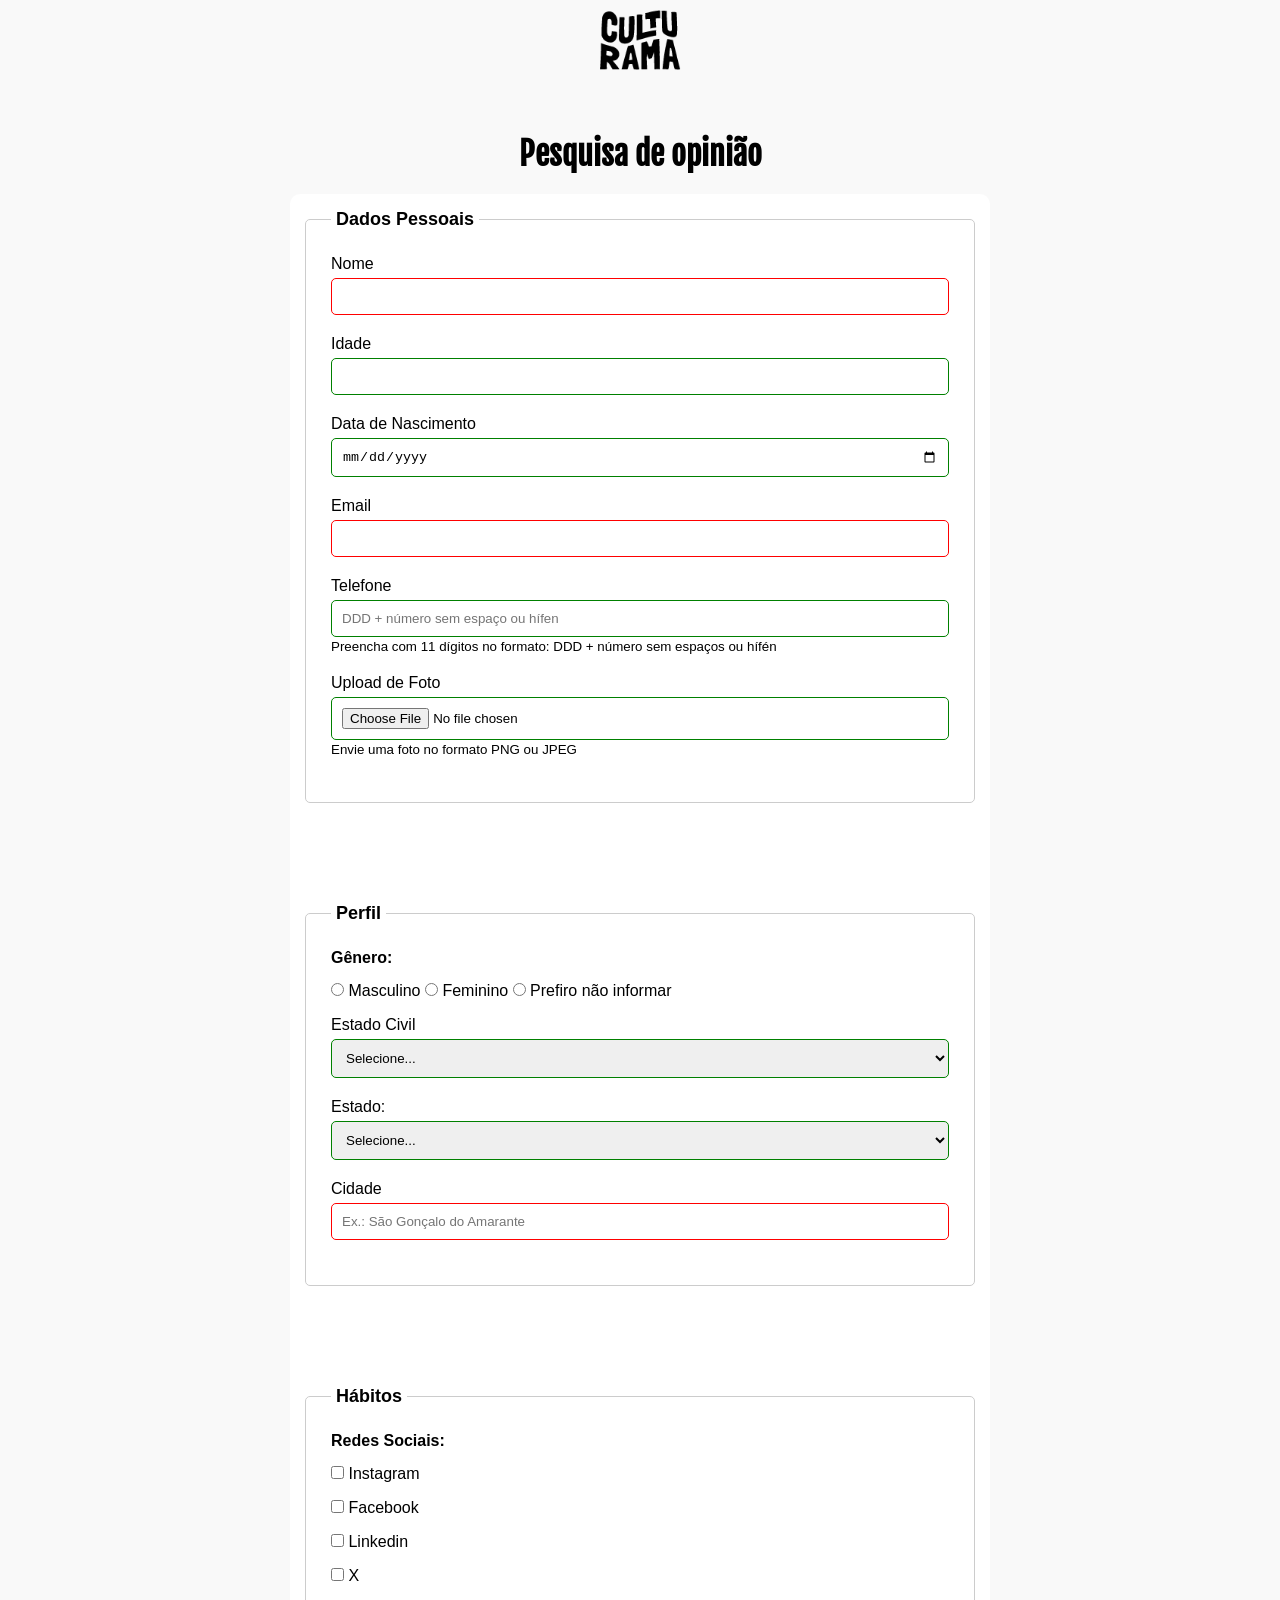
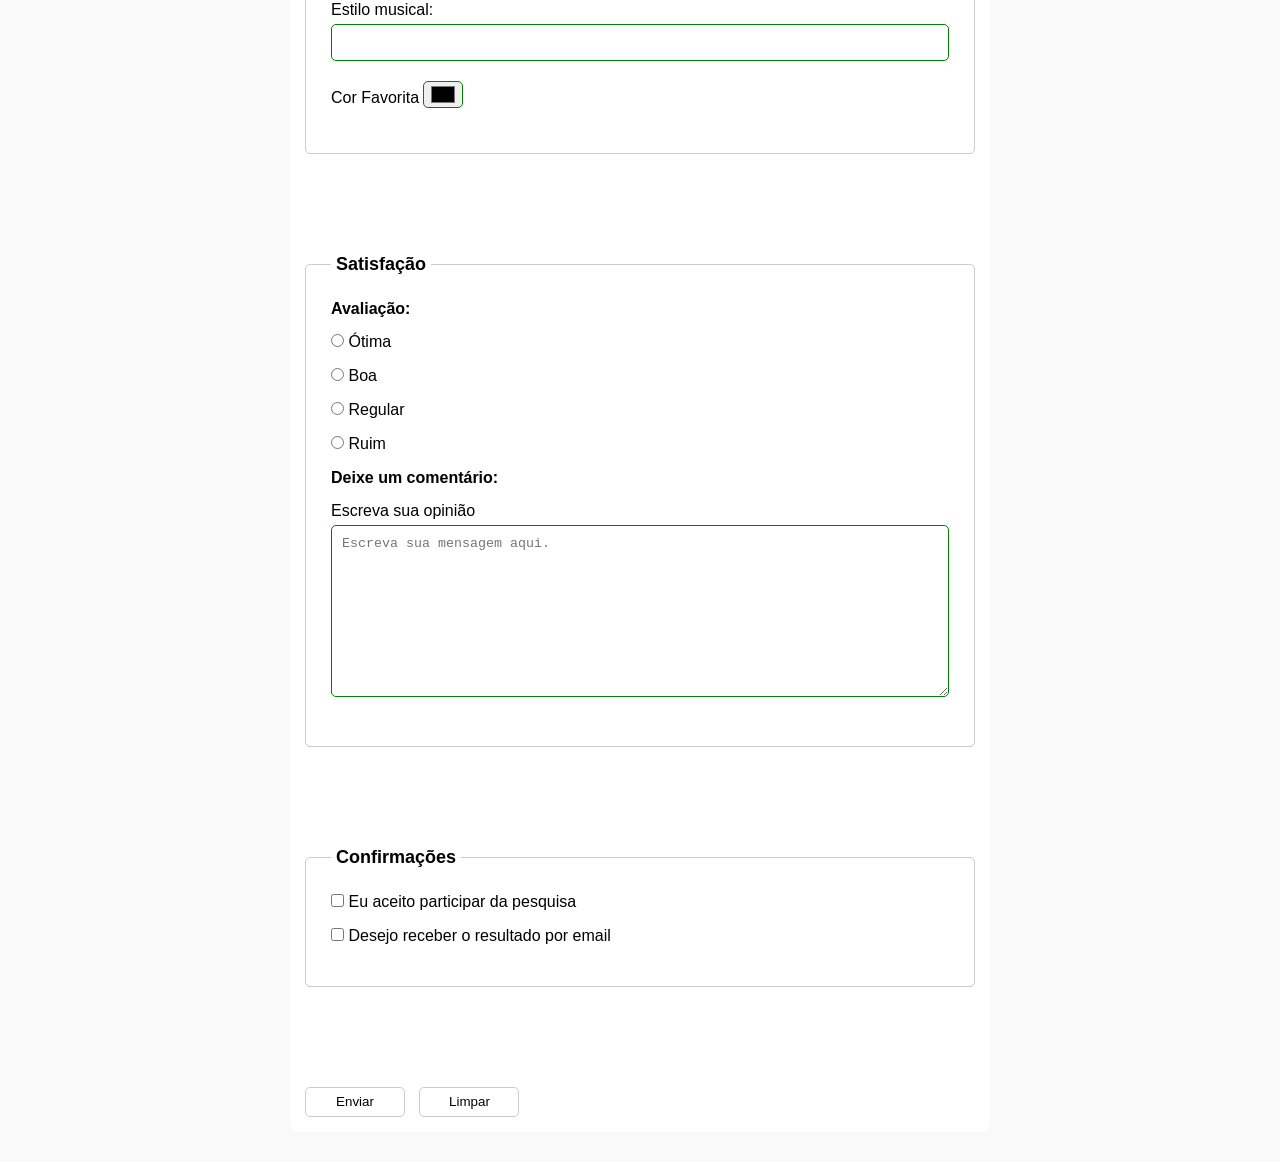
<file: index.html>
<!DOCTYPE html>
<html lang="pt-br">
<head>
    <meta charset="UTF-8">
    <meta name="viewport" content="width=device-width, initial-scale=1.0">
    <link rel="icon" href="img/culturama-favico.png">
    <link rel="stylesheet" href="css/style.css">
    <link rel="preconnect" href="https://fonts.googleapis.com">
    <link rel="preconnect" href="https://fonts.gstatic.com" crossorigin>
    <link href="https://fonts.googleapis.com/css2?family=Fjalla+One&display=swap" rel="stylesheet">
    <title>Pesquisa Culturama </title>
</head>
<body>
    <main>
        <header>
            <img src="img/logo-culturama.png" alt="Logo culturama">
            <h1>Pesquisa de opinião</h1>
        </header>
        <section>
            <form action="sucesso.html" method="get">
                <fieldset>
                    
                    <legend>Dados Pessoais</legend>
                            
                    <label for="name">Nome</label>
                    <input id="name" type="text" name="userName" required>
                    <br>


                    <label for="age">Idade</label>
                    <input id="age" type="number" name="userAge" min="12" max="100">
                    <br>
                    <label for="birthDate">Data de Nascimento</label>
                    <input id="birthDate" type="date" name="userBirthDate">
                    <br>
                    
                    <label for="email">Email</label>
                    <input id="email" type="email" name="userEmail" required>
                    <br>
                    <label for="phoneNumber">Telefone</label>
                    <input id="phoneNumber" type="tel" name="userPhoneNumber" pattern="[0-9]{11}" placeholder="DDD + número sem espaço ou hífen" aria-describedby="phoneHelp">
                    <small id="phoneHelp">Preencha com 11 dígitos no formato: DDD + número sem espaços ou hífén</small>
                    <br>
                    <label for="image">Upload de Foto</label>
                    <input id="image" type="file" accept="image/*" name="userImage" aria-describedby="imageHelp">
                    <small id="imageHelp">Envie uma foto no formato PNG ou JPEG</small>
                    <br>
                </fieldset> 

                <fieldset>
                    <legend>Perfil</legend>

                    <p>Gênero:</p>

                    <input id="male" type="radio" name="userGender" value="Masculino">
                    <label for="male">Masculino</label>
                    
                    <input id="female" type="radio" name="userGender" value="Feminino">
                    <label for="female">Feminino</label>

                    <input id="notInformed" type="radio" name="userGender" value="notInformed">
                    <label for="notInformed">Prefiro não informar</label>
                    <br>

                    <label for="maritalstatus">Estado Civil</label>
                    <select id="maritalstatus" name="maritalStatus">
                        <option value="notInformed">Selecione...</option>
                        <option value="casado">Casado</option>
                        <option value="solteiro">Solteiro</option>
                        <option value="divorciado">Divorciado</option>
                        <option value="casado">União Estável</option>
                    </select>

                    <label for="state">Estado:</label>
                    <select id="state" name="userState" required>
                        <label for="userState">Estado civil:</label>
                        <option value="notInformed">Selecione...</option>
                        <option value="Acre">Acre</option>
                        <option value="Alagoas">Alagoas</option>     
                        <option value="Amapá">Amapá</option>     
                        <option value="Amazonas">Amazonas</option>     
                        <option value="Bahia">Bahia</option>     
                        <option value="Ceará">Ceará</option>     
                        <option value="Distrito Federal">Distrito Federal</option>     
                        <option value="Espirito Santo">Espirito Santo</option>    
                        <option value="Goiás">Goiás</option>     
                        <option value="Maranhão">Maranhão</option>     
                        <option value="Mato Grosso do Sul">Mato Grosso do Sul</option>     
                        <option value="Mato Grosso">Mato Grosso</option>     
                        <option value="Minas Gerais">Minas Gerais</option>     
                        <option value="Pará">Pará</option>    
                        <option value="Paraíba">Paraíba</option>     
                        <option value="Paraná">Paraná</option>    
                        <option value="Pernambuco">Pernambuco</option>    
                        <option value="Piauí">Piauí</option>     
                        <option value="Rio de Janeiro">Rio de Janeiro</option>     
                        <option value="Rio Grande do Norte">Rio Grande do Norte</option>     
                        <option value="Rio Grande do Sul">Rio Grande do Sul</option>     
                        <option value="Rondônia">Rondônia</option>     
                        <option value="Roraima">Roraima</option>     
                        <option value="Santa Catarina">Santa Catarina</option>     
                        <option value="São Paulo">São Paulo</option>    
                        <option value="Sergipe">Sergipe</option>     
                        <option value="Tocantins">Tocantins</option>     
                    </select>

                    <label for="city">Cidade</label>
                    <input type="text" id="city" name="userCity" autocomplete="address-level2" placeholder="Ex.: São Gonçalo do Amarante" required>

                </fieldset>

                <fieldset>
                    <legend>Hábitos</legend>
                    <p>Redes Sociais:</p>
                    <input id="instagram" type="checkbox" name="social" value="instagram">
                    <label for="instagram">Instagram</label>
                    <br>

                    <input id="facebook" type="checkbox" name="social" value="facebook">
                    <label for="facebook">Facebook</label>
                    <br>

                    <input id="linkedin" type="checkbox" name="social" value="linkedin">
                    <label for="linkedin">Linkedin</label>
                    <br>

                    <input id="x" type="checkbox" name="social" value="x">
                    <label for="x">X</label>
                    <br>

                    <label for="musicStyle">Estilo musical:</label>
                    <input list="styleTypes" id="musicStyle" name="userMusicStyle" type="text">
                    <datalist id="styleTypes">
                        <option value="Rock">
                        <option value="Pop">
                        <option value="Samba">
                        <option value="Sertanejo">
                    </datalist>
                    <br>
                    <label for="favoriteColor">Cor Favorita</label>
                    <input type="color" name="userFavoriteColor" id="favoriteColor">
                </fieldset>
    
                <fieldset>
                    
                    <legend>Satisfação</legend>
                    <p>Avaliação:</p>

                    <input id="great" type="radio" name="userAvaliation" value="otima">
                    <label for="great">Ótima</label>
                    <br>
                    <input id="good" type="radio" name="userAvaliation" value="boa">
                    <label for="good">Boa</label>
                    <br>
                    <input id="regular" type="radio" name="userAvaliation" value="regular">
                    <label for="regular">Regular</label>
                    <br>
                    <input id="bad" type="radio" name="userAvaliation" value="ruim">
                    <label for="bad">Ruim</label>
                    <br>
                    <p>Deixe um comentário:</p>
                    <label for="comment">Escreva sua opinião</label>
                    <textarea name="userComment" id="comment" rows="10" cols="50" placeholder="Escreva sua mensagem aqui."></textarea>
                    
                </fieldset>
            
                <fieldset>
                    <legend>Confirmações</legend>
                    <input type="checkbox" name="userLgpd" id="userLgpdTerm" value="accepted" required>
                    <label for="userLgpdTerm">Eu aceito participar da pesquisa</label>
                    <br>
                    <input type="checkbox" name="userGetResult" id="getResult" value="accepted">
                    <label for="getResult">Desejo receber o resultado por email</label>
                    <br>
                </fieldset> 
                <button type="submit" aria-label="Enviar dados do formulário">Enviar</button>
                <button type="reset" aria-label="Limpar dados do formulário">Limpar</button>
            </form>
        </section>
    </main>
   
</body>
</html>
</file>
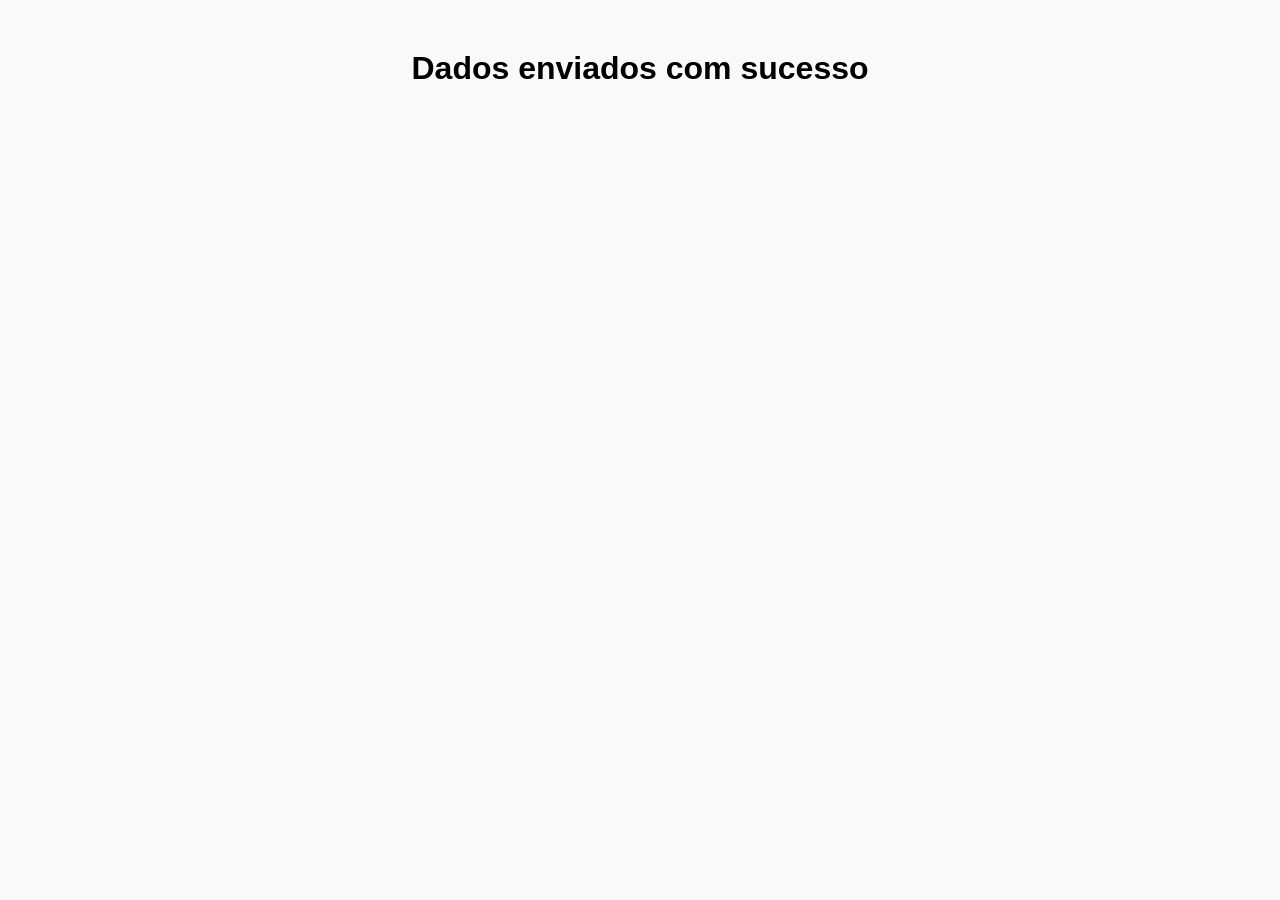
<file: sucesso.html>
<!DOCTYPE html>
<html lang="en">
<head>
    <meta charset="UTF-8">
    <meta name="viewport" content="width=device-width, initial-scale=1.0">
    <title>Sucesso</title>
    <link rel="stylesheet" href="css/style.css">
</head>
<body>
    <h1 role="alert">Dados enviados com sucesso</h1>
</body>
</html>
</file>
<file: css/style.css>
*{
    margin: 0;
    padding: 0;
    box-sizing: border-box;
}


body{
    background-color: #F9F9F9;
    font-family: "Work Sans", sans-serif;
}

h1{
    font-family: "Fjalla One", sans-serif;
    text-align: center;
    margin-top: 50px;
}

main{
    width: 100%;
    max-width: 700px;
    margin: 0 auto;
}

header{
    text-align: center;
    margin-bottom: 20px;
}

img{
    width: 100px;
}

h1{
    font-family: "Fjalla One" , sans-serif;
}

form{
    background-color: #FFFFFF;
    padding: 15px;
    border-radius: 10px;
    margin-bottom: 30px;
}

fieldset{
    padding: 25px;
    border: 1px solid #CCCCCC;
    border-radius: 5px;
    margin-bottom: 100px;
}

legend{
    font-weight: bold;
    font-size: 18px;
    padding: 0 5px;
}

label{
    display: inline-block;
    margin-bottom: 5px;
}

input[type="tel"],input[type="file"]{
    margin-bottom: 0;
}

small{
    margin-bottom: 20px;
    display:inline-block;
}

p{
    margin-bottom: 15px;
    font-weight: bold;
}

input, select, textarea{
    width: 100%;
    padding: 10px;
    margin-bottom: 20px;
    border: 1px solid #CCCCCC;
    border-radius: 5px;
}

textarea{
    min-height: 100px;
}

input[type="radio"],
input[type="checkbox"]{
    width: auto;
}

input[type="color"]{
    width: 40px;
    padding: 0 5px;
}

input:invalid,
select:invalid,
textarea:invalid {
    border-color: red;
}


input:valid,
select:valid,
textarea:valid {
    border-color: green;
}

button{
    width: 100px;
    height: 30px;
    margin-right: 10px;
    background-color: #FFFFFF;
    border: 1px solid #CCCCCC;
    border-radius: 5px;
    cursor: pointer;
}

button[type="submit"]:hover{
    background-color: green;
    color: #FFFFFF;
}

button[type="reset"]:hover{
    background-color: orange;
    color: #FFFFFF;
}
</file>
